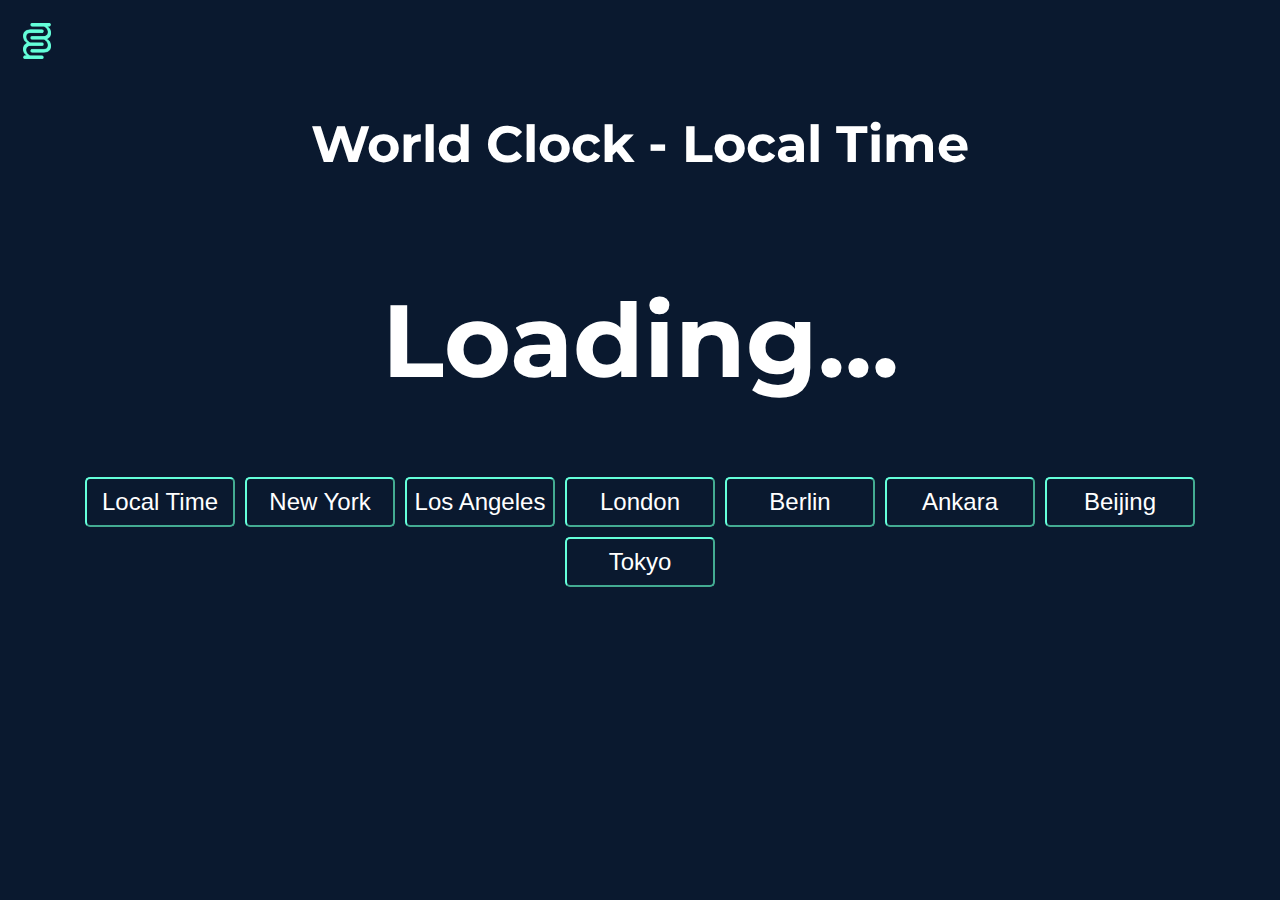
<file: index.html>
<!DOCTYPE html>
<html lang="en">
<head>
    <meta charset="UTF-8">
    <meta http-equiv="X-UA-Compatible" content="IE=edge">
    <meta name="viewport" content="width=device-width, initial-scale=1.0">
    <link rel="stylesheet" href="css.css">
    <link rel="icon" type="image/png" sizes="512x512" href="/Images/favc.png">
    <link rel="preconnect" href="https://fonts.googleapis.com"><link rel="preconnect" href="https://fonts.gstatic.com" crossorigin><link href="https://fonts.googleapis.com/css2?family=Montserrat&display=swap" rel="stylesheet">
    <title>Clock - Local</title>
</head>
<body class="index">
    <nav>
        <img id="logo" src="/Images/mmw.png"> 
    </nav>
    <h1 id="title">World Clock - Local Time</h1>
    <div id="clock">
    <h1 id="time"></h1>
</div>
<div id="buttons">
    <a href="."><button>Local Time</button></a>
    <a href="Zones/ny.html"><button>New York</button></a>
    <a href="Zones/la.html"><button>Los Angeles</button></a>
    <a href="Zones/uk.html"><button>London</button></a>
    <a href="Zones/de.html"><button>Berlin</button></a>
    <a href="Zones/tr.html"><button>Ankara</button></a>
    <a href="Zones/cn.html"><button>Beijing</button></a>
    <a href="Zones/jp.html"><button>Tokyo</button></a>
</div>
    <script src="js/app.js"></script>
    <script src="js/local.js"></script>
</body>
</html>
</file>
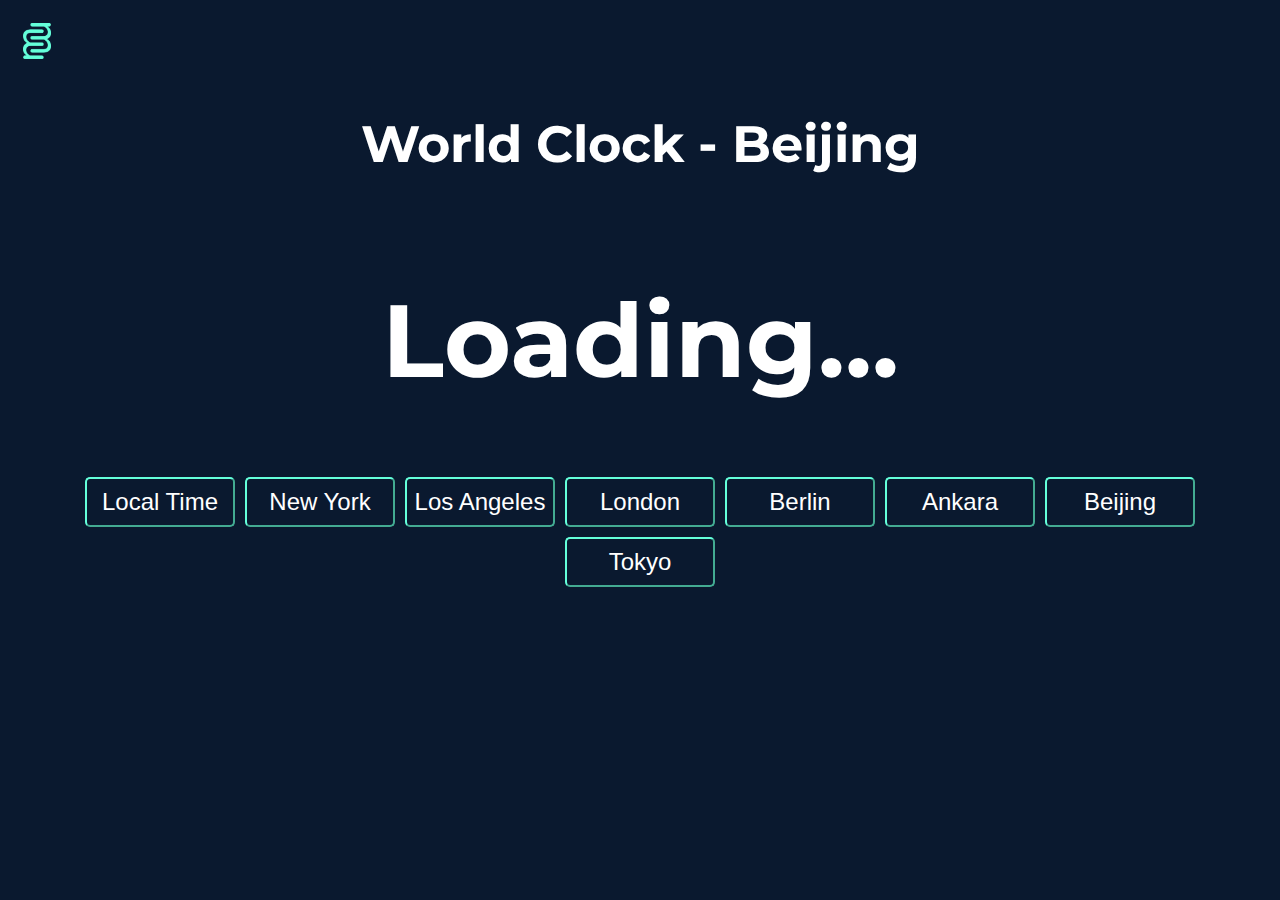
<file: Zones/cn.html>
<!DOCTYPE html>
<html lang="en">
<head>
    <meta charset="UTF-8">
    <meta http-equiv="X-UA-Compatible" content="IE=edge">
    <meta name="viewport" content="width=device-width, initial-scale=1.0">
    <link rel="stylesheet" href="/css.css">
    <link rel="icon" type="image/png" sizes="512x512" href="/Images/favc.png">
    <link rel="preconnect" href="https://fonts.googleapis.com"><link rel="preconnect" href="https://fonts.gstatic.com" crossorigin><link href="https://fonts.googleapis.com/css2?family=Montserrat&display=swap" rel="stylesheet">
    <title>Clock - Beijing</title>
</head>
<body class="cn">
    <nav>
        <img id="logo" src="/Images/mmw.png"> 
    </nav>
    <h1 id="title">World Clock - Beijing</h1>
    <div id="clock">
    <h1 id="cn_time"></h1>
</div>
<div id="buttons">
    <a href="/."><button>Local Time</button></a>
    <a href="/Zones/ny.html"><button>New York</button></a>
    <a href="/Zones/la.html"><button>Los Angeles</button></a>
    <a href="/Zones/uk.html"><button>London</button></a>
    <a href="/Zones/de.html"><button>Berlin</button></a>
    <a href="/Zones/tr.html"><button>Ankara</button></a>
    <a href="/Zones/cn.html"><button>Beijing</button></a>
    <a href="/Zones/jp.html"><button>Tokyo</button></a>
</div>
    <script src="/js/app.js"></script>
    <script src="/js/cn.js"></script>
</body>
</html>
</file>
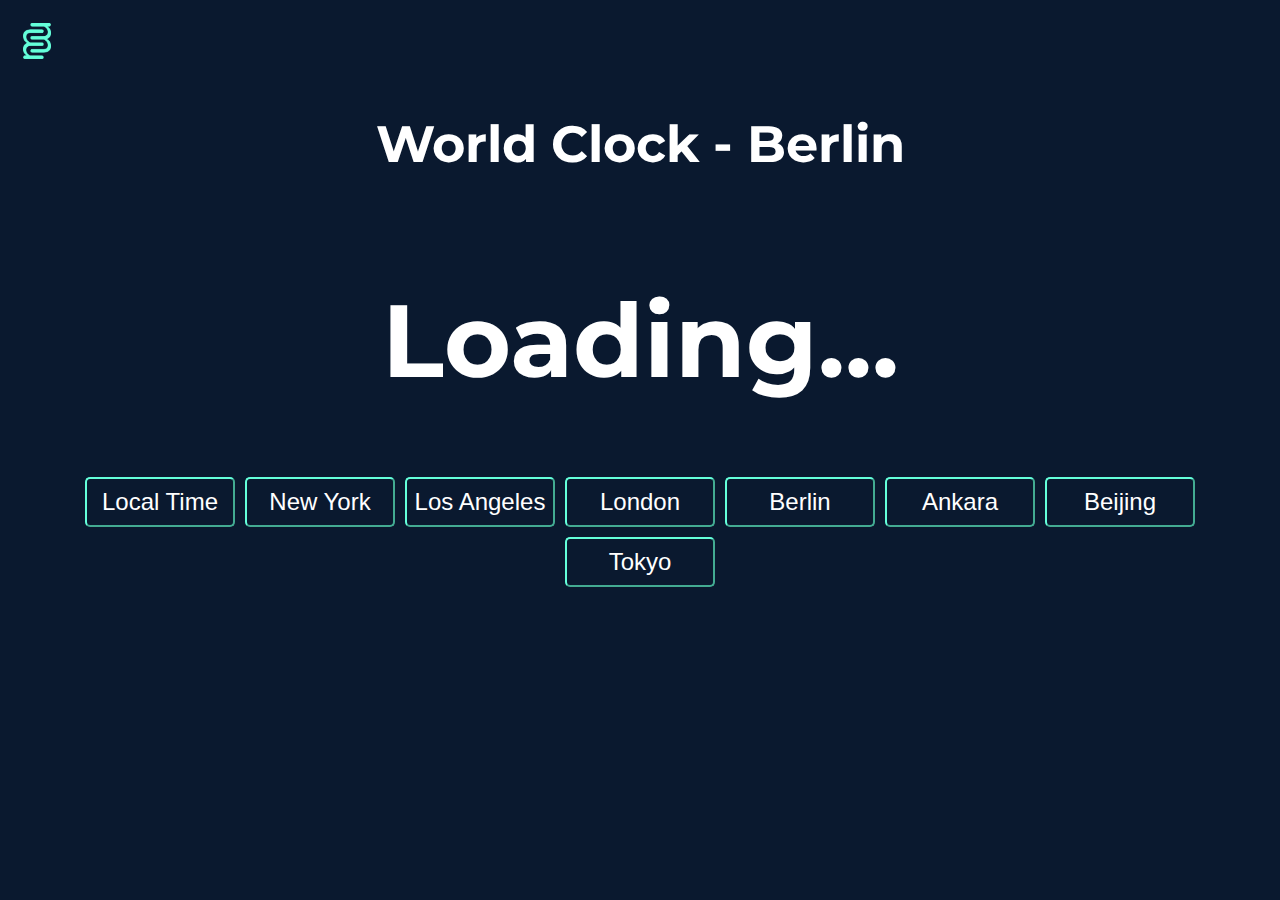
<file: Zones/de.html>
<!DOCTYPE html>
<html lang="en">
<head>
    <meta charset="UTF-8">
    <meta http-equiv="X-UA-Compatible" content="IE=edge">
    <meta name="viewport" content="width=device-width, initial-scale=1.0">
    <link rel="stylesheet" href="/css.css">
    <link rel="icon" type="image/png" sizes="512x512" href="/Images/favc.png">
    <link rel="preconnect" href="https://fonts.googleapis.com"><link rel="preconnect" href="https://fonts.gstatic.com" crossorigin><link href="https://fonts.googleapis.com/css2?family=Montserrat&display=swap" rel="stylesheet">
    <title>Clock - Berlin</title>
</head>
<body class="de">
    <nav>
        <img id="logo" src="/Images/mmw.png"> 
    </nav>
    <h1 id="title">World Clock - Berlin</h1>
    <div id="clock">
    <h1 id="de_time"></h1>
</div>
<div id="buttons">
    <a href="/."><button>Local Time</button></a>
    <a href="/Zones/ny.html"><button>New York</button></a>
    <a href="/Zones/la.html"><button>Los Angeles</button></a>
    <a href="/Zones/uk.html"><button>London</button></a>
    <a href="/Zones/de.html"><button>Berlin</button></a>
    <a href="/Zones/tr.html"><button>Ankara</button></a>
    <a href="/Zones/cn.html"><button>Beijing</button></a>
    <a href="/Zones/jp.html"><button>Tokyo</button></a>
</div>
    <script src="/js/app.js"></script>
    <script src="/js/de.js"></script>
</body>
</html>
</file>
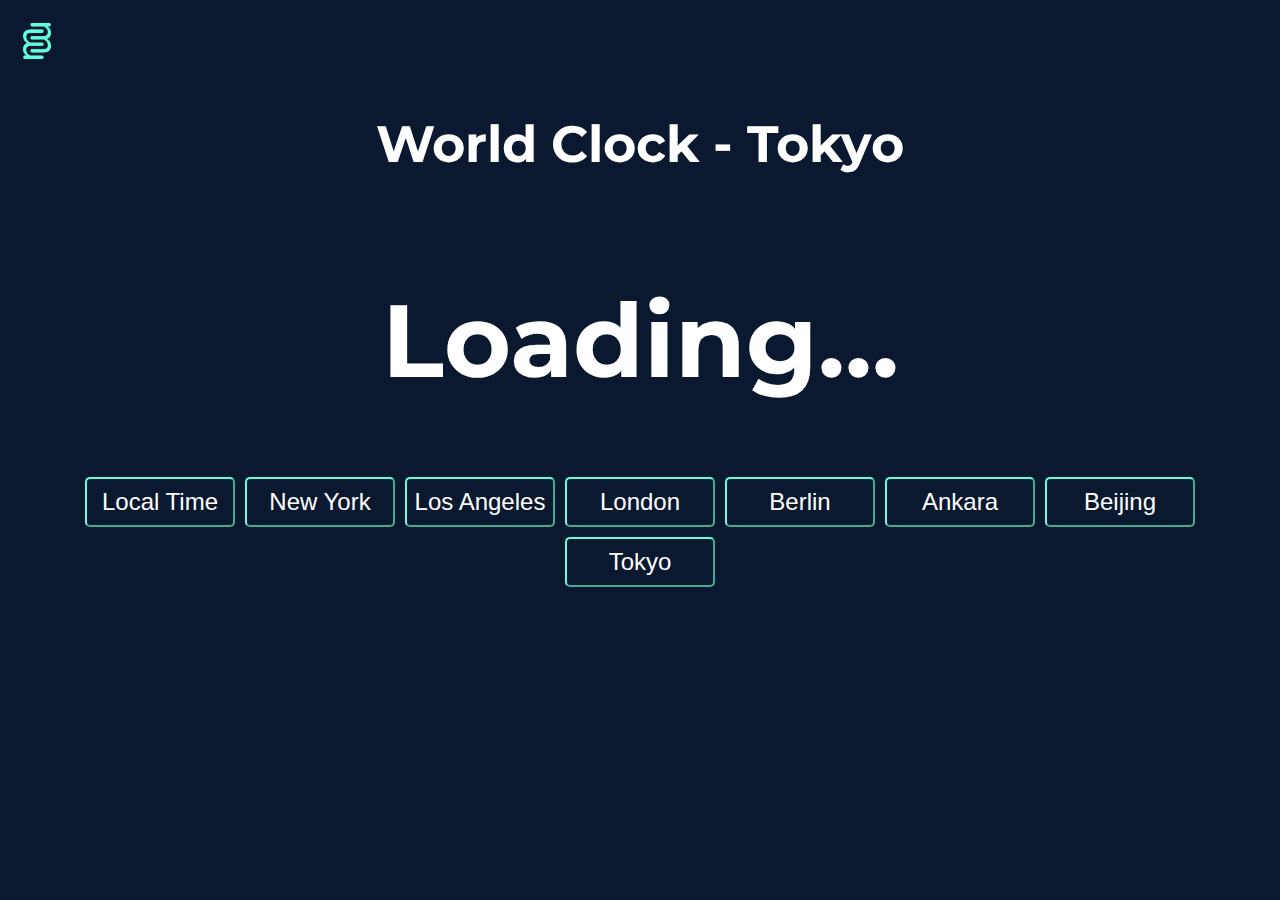
<file: Zones/jp.html>
<!DOCTYPE html>
<html lang="en">
<head>
    <meta charset="UTF-8">
    <meta http-equiv="X-UA-Compatible" content="IE=edge">
    <meta name="viewport" content="width=device-width, initial-scale=1.0">
    <link rel="stylesheet" href="/css.css">
    <link rel="icon" type="image/png" sizes="512x512" href="/Images/favc.png">
    <link rel="preconnect" href="https://fonts.googleapis.com"><link rel="preconnect" href="https://fonts.gstatic.com" crossorigin><link href="https://fonts.googleapis.com/css2?family=Montserrat&display=swap" rel="stylesheet">
    <title>Clock - Tokyo</title>
</head>
<body class="jp">
    <nav>
        <img id="logo" src="/Images/mmw.png"> 
    </nav>
    <h1 id="title">World Clock - Tokyo</h1>
    <div id="clock">
    <h1 id="jp_time"></h1>
</div>
<div id="buttons">
    <a href="/."><button>Local Time</button></a>
    <a href="/Zones/ny.html"><button>New York</button></a>
    <a href="/Zones/la.html"><button>Los Angeles</button></a>
    <a href="/Zones/uk.html"><button>London</button></a>
    <a href="/Zones/de.html"><button>Berlin</button></a>
    <a href="/Zones/tr.html"><button>Ankara</button></a>
    <a href="/Zones/cn.html"><button>Beijing</button></a>
    <a href="/Zones/jp.html"><button>Tokyo</button></a>
</div>
    <script src="/js/app.js"></script>
    <script src="/js/jp.js"></script>
</body>
</html>
</file>
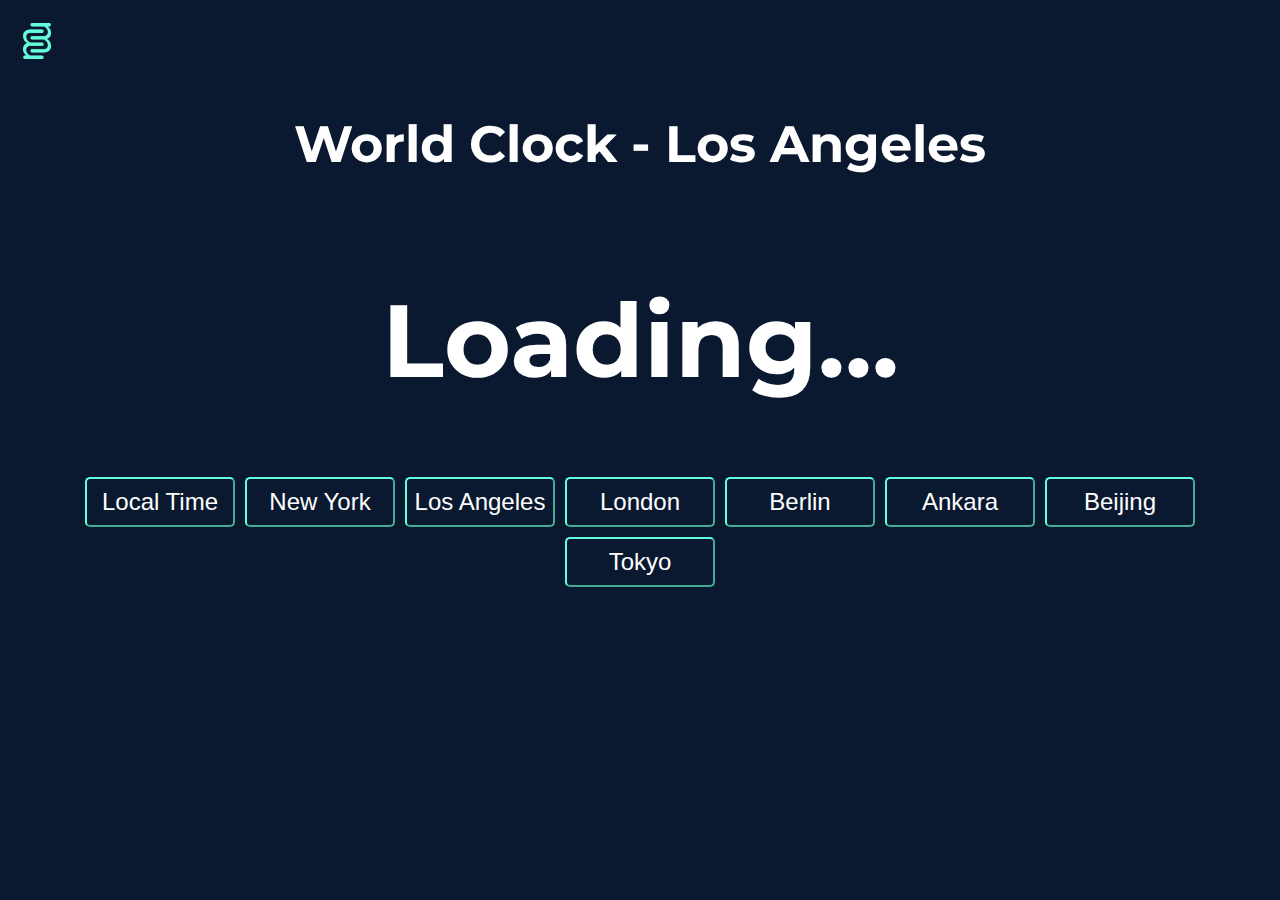
<file: Zones/la.html>
<!DOCTYPE html>
<html lang="en">
<head>
    <meta charset="UTF-8">
    <meta http-equiv="X-UA-Compatible" content="IE=edge">
    <meta name="viewport" content="width=device-width, initial-scale=1.0">
    <link rel="stylesheet" href="/css.css">
    <link rel="icon" type="image/png" sizes="512x512" href="/Images/favc.png">
    <link rel="preconnect" href="https://fonts.googleapis.com"><link rel="preconnect" href="https://fonts.gstatic.com" crossorigin><link href="https://fonts.googleapis.com/css2?family=Montserrat&display=swap" rel="stylesheet">
    <title>Clock - Los Angeles</title>
</head>
<body class="la">
    <nav>
        <img id="logo" src="/Images/mmw.png"> 
    </nav>
    <h1 id="title">World Clock - Los Angeles</h1>
<div id="clock">
    <h1 id="la_time"></h1>
</div>
<div id="buttons">
    <a href="/."><button>Local Time</button></a>
    <a href="/Zones/ny.html"><button>New York</button></a>
    <a href="/Zones/la.html"><button>Los Angeles</button></a>
    <a href="/Zones/uk.html"><button>London</button></a>
    <a href="/Zones/de.html"><button>Berlin</button></a>
    <a href="/Zones/tr.html"><button>Ankara</button></a>
    <a href="/Zones/cn.html"><button>Beijing</button></a>
    <a href="/Zones/jp.html"><button>Tokyo</button></a>
</div>
    <script src="/js/app.js"></script>
    <script src="/js/la.js"></script>
</body>
</html>
</file>
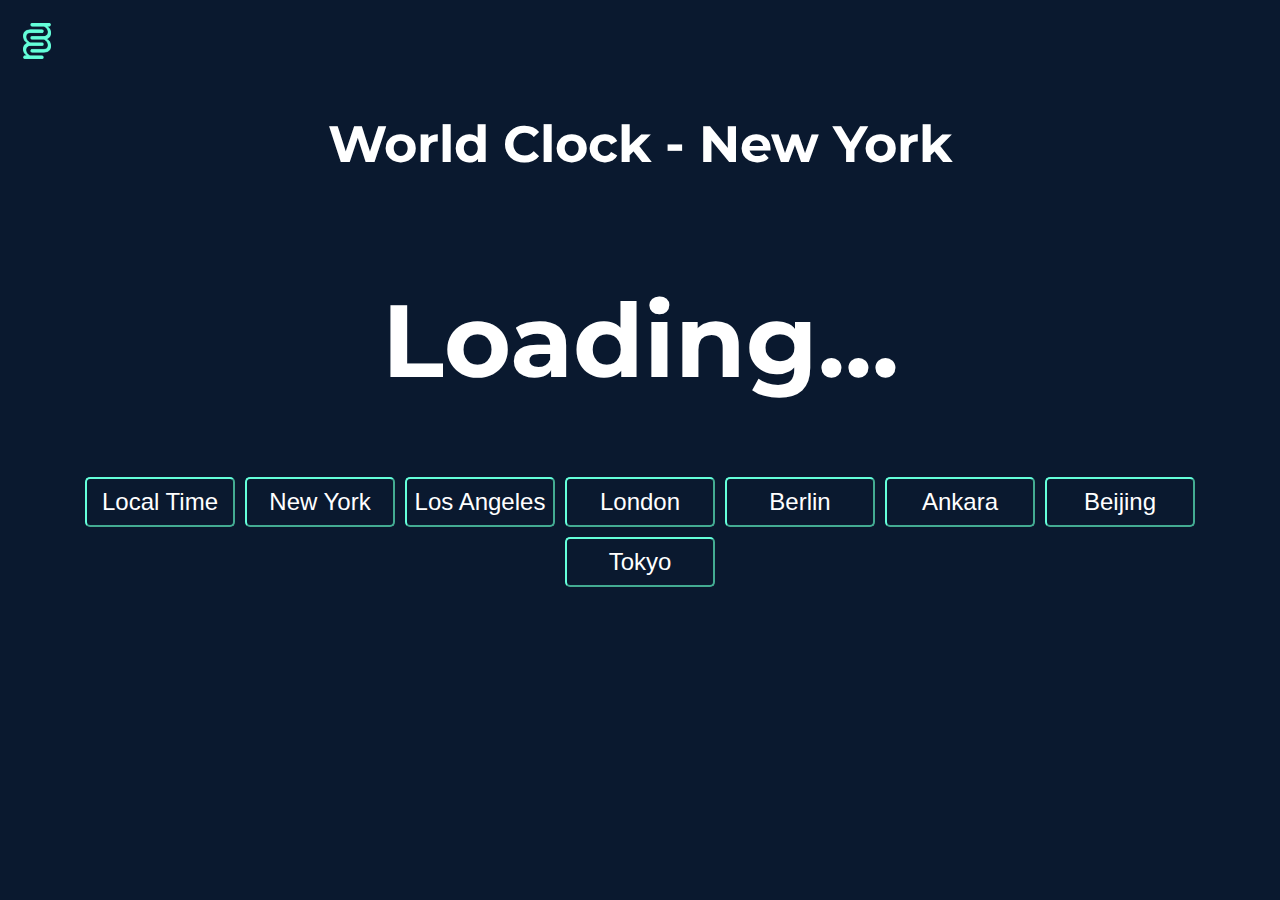
<file: Zones/ny.html>
<!DOCTYPE html>
<html lang="en">
<head>
    <meta charset="UTF-8">
    <meta http-equiv="X-UA-Compatible" content="IE=edge">
    <meta name="viewport" content="width=device-width, initial-scale=1.0">
    <link rel="stylesheet" href="/css.css">
    <link rel="icon" type="image/png" sizes="512x512" href="/Images/favc.png">
    <link rel="preconnect" href="https://fonts.googleapis.com"><link rel="preconnect" href="https://fonts.gstatic.com" crossorigin><link href="https://fonts.googleapis.com/css2?family=Montserrat&display=swap" rel="stylesheet">
    <title>Clock - New York</title>
</head>
<body class="ny">
    <nav>
        <img id="logo" src="/Images/mmw.png"> 
    </nav>
    <h1 id="title">World Clock - New York</h1>
    <div id="clock">
    <h1 id="ny_time"></h1>
</div>
<div id="buttons">
    <a href="/."><button>Local Time</button></a>
    <a href="/Zones/ny.html"><button>New York</button></a>
    <a href="/Zones/la.html"><button>Los Angeles</button></a>
    <a href="/Zones/uk.html"><button>London</button></a>
    <a href="/Zones/de.html"><button>Berlin</button></a>
    <a href="/Zones/tr.html"><button>Ankara</button></a>
    <a href="/Zones/cn.html"><button>Beijing</button></a>
    <a href="/Zones/jp.html"><button>Tokyo</button></a>
</div>
    <script src="/js/app.js"></script>
    <script src="/js/ny.js"></script>
</body>
</html>
</file>
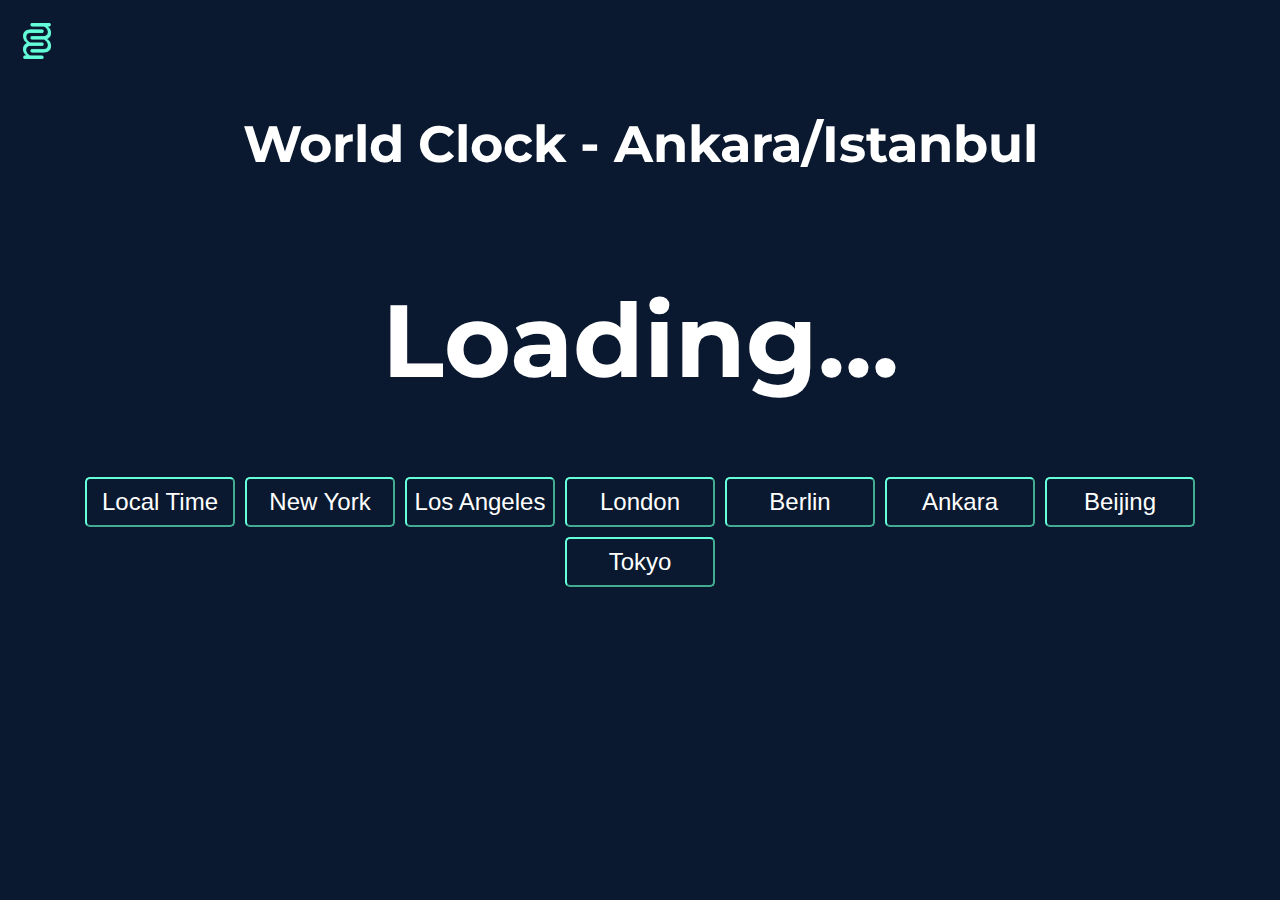
<file: Zones/tr.html>
<!DOCTYPE html>
<html lang="en">
<head>
    <meta charset="UTF-8">
    <meta http-equiv="X-UA-Compatible" content="IE=edge">
    <meta name="viewport" content="width=device-width, initial-scale=1.0">
    <link rel="stylesheet" href="/css.css">
    <link rel="icon" type="image/png" sizes="512x512" href="/Images/favc.png">
    <link rel="preconnect" href="https://fonts.googleapis.com"><link rel="preconnect" href="https://fonts.gstatic.com" crossorigin><link href="https://fonts.googleapis.com/css2?family=Montserrat&display=swap" rel="stylesheet">
    <title>Clock - Ankara/Istanbul</title>
</head>
<body class="tr">
    <nav>
        <img id="logo" src="/Images/mmw.png"> 
    </nav>
    <h1 id="title">World Clock - Ankara/Istanbul</h1>
    <div id="clock">
    <h1 id="tr_time"></h1>
</div>
<div id="buttons">
    <a href="/."><button>Local Time</button></a>
    <a href="/Zones/ny.html"><button>New York</button></a>
    <a href="/Zones/la.html"><button>Los Angeles</button></a>
    <a href="/Zones/uk.html"><button>London</button></a>
    <a href="/Zones/de.html"><button>Berlin</button></a>
    <a href="/Zones/tr.html"><button>Ankara</button></a>
    <a href="/Zones/cn.html"><button>Beijing</button></a>
    <a href="/Zones/jp.html"><button>Tokyo</button></a>
</div>
    <script src="/js/app.js"></script>
    <script src="/js/tr.js"></script>
</body>
</html>
</file>
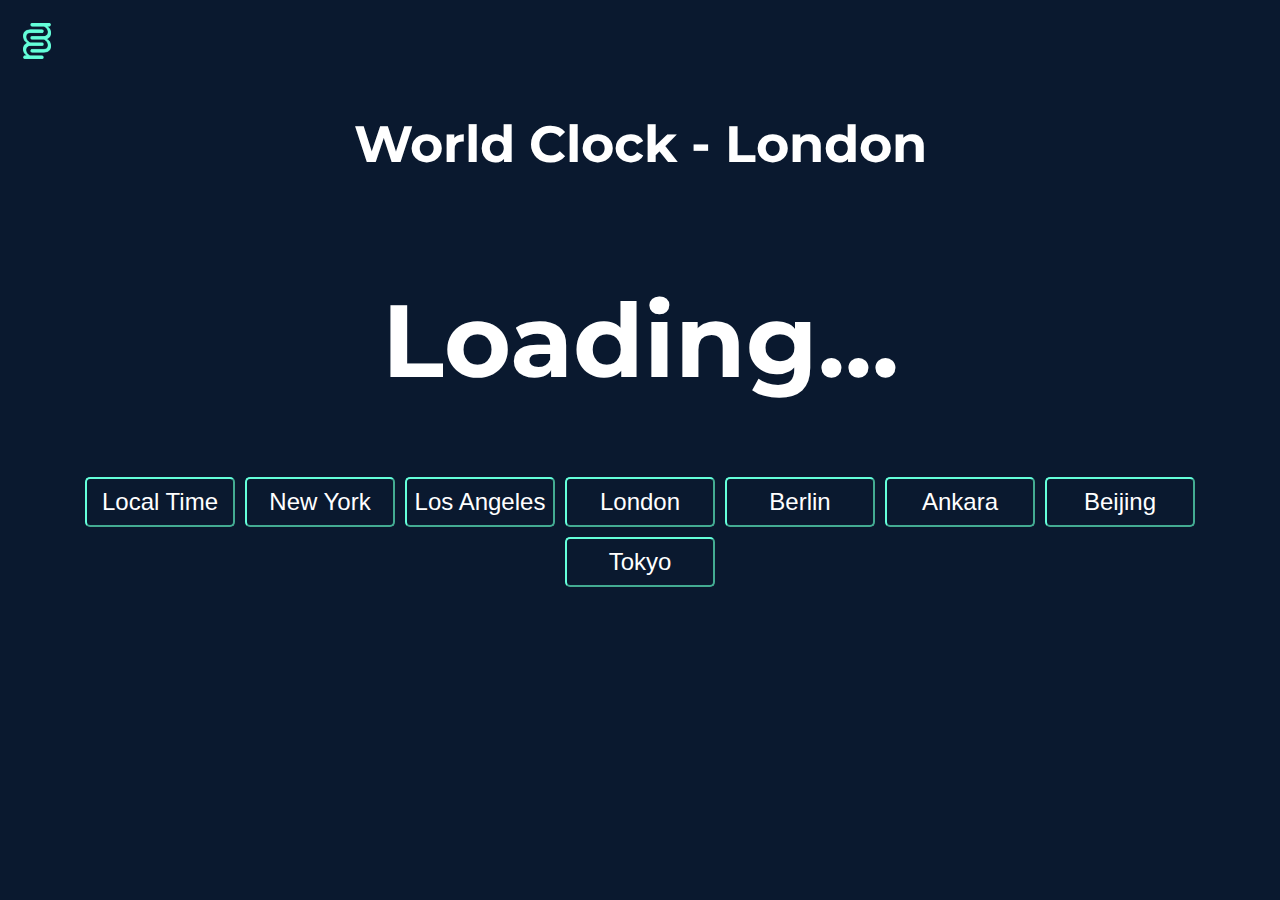
<file: Zones/uk.html>
<!DOCTYPE html>
<html lang="en">
<head>
    <meta charset="UTF-8">
    <meta http-equiv="X-UA-Compatible" content="IE=edge">
    <meta name="viewport" content="width=device-width, initial-scale=1.0">
    <link rel="stylesheet" href="/css.css">
    <link rel="icon" type="image/png" sizes="512x512" href="/Images/favc.png">
    <link rel="preconnect" href="https://fonts.googleapis.com"><link rel="preconnect" href="https://fonts.gstatic.com" crossorigin><link href="https://fonts.googleapis.com/css2?family=Montserrat&display=swap" rel="stylesheet">
    <title>Clock - London</title>
</head>
<body class="uk">
    <nav>
        <img id="logo" src="/Images/mmw.png"> 
    </nav>
    <h1 id="title">World Clock - London</h1>
    <div id="clock">
    <h1 id="uk_time"></h1>
</div>
<div id="buttons">
    <a href="/."><button>Local Time</button></a>
    <a href="/Zones/ny.html"><button>New York</button></a>
    <a href="/Zones/la.html"><button>Los Angeles</button></a>
    <a href="/Zones/uk.html"><button>London</button></a>
    <a href="/Zones/de.html"><button>Berlin</button></a>
    <a href="/Zones/tr.html"><button>Ankara</button></a>
    <a href="/Zones/cn.html"><button>Beijing</button></a>
    <a href="/Zones/jp.html"><button>Tokyo</button></a>
</div>
    <script src="/js/app.js"></script>
    <script src="/js/uk.js"></script>
</body>
</html>
</file>
<file: css.css>
#clock {
    display: flex;
    justify-content: center;
    align-items: center;
}
#time, #ny_time, #la_time, #de_time, #uk_time, #jp_time, #cn_time, #tr_time {
    font-size: 8vmax;
    color: white;
}
body {
    background-color: #0a192f;
    font-family: 'Montserrat', sans-serif;
}
#buttons {
    display: flex;
    justify-content: center;
    flex-wrap: wrap;
    max-width: 100%;

}
button {
    width: 150px;
    height: 50px;
    margin: 5px;
    border-radius: 5px;
    border-color: #64ffda;
    background-color: #0a192f00;
    color: white;
    font-size: x-large;
}
#title {
    text-align: center;
    font-size: 4vmax;
    color: white;
}
#logo {
    height: 4vh;
    width: auto;
    padding: 15px;
}
@import url('https://fonts.googleapis.com/css2?family=Montserrat&display=swap');
</file>
